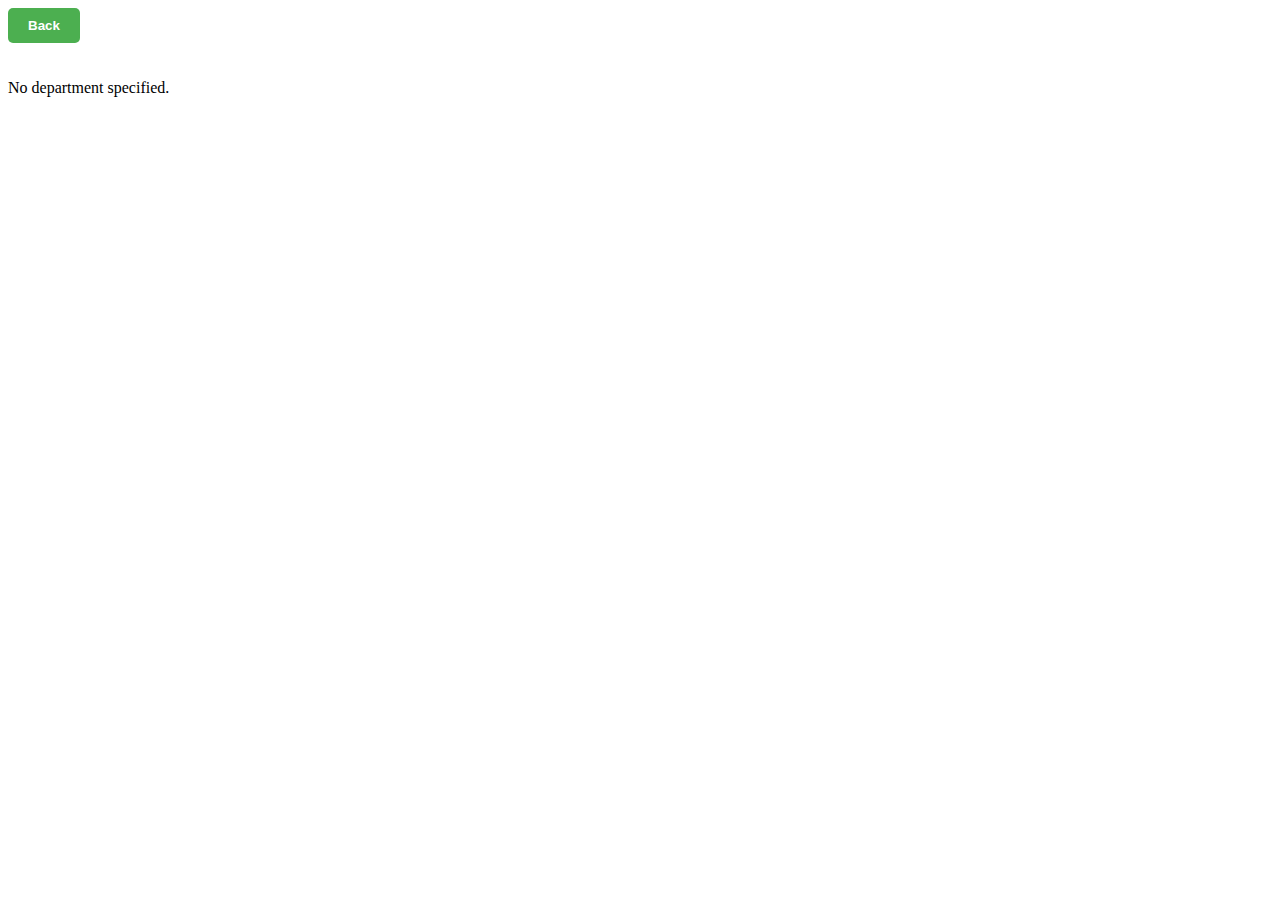
<file: departmentDetails.html>
<!DOCTYPE html>
<html lang="en">
<head>
    <meta charset="UTF-8">
    <meta name="viewport" content="width=device-width, initial-scale=1.0">
    <title>Department Details</title>
    <style>
        /* CSS for back button and table */
        .button {
            padding: 10px 20px;
            margin-bottom: 20px;
            background-color: #4CAF50;
            color: white;
            border: none;
            border-radius: 5px;
            cursor: pointer;
            font-weight: bold;
            transition: background-color 0.3s;
        }

        .button:hover {
            background-color: #45a049;
        }

        .table-container {
            overflow-x: auto;
            margin-top: 20px;
        }

        table {
            width: 100%;
            border-collapse: collapse;
        }

        th, td {
            padding: 12px;
            text-align: left;
            border-bottom: 1px solid #ddd;
        }

        th {
            background-color: #4CAF50;
            color: white;
        }

        tr:nth-child(even) {
            background-color: #f2f2f2;
        }

        tr:hover {
            background-color: #ddd;
        }

        /* Additional styles */
        .green-box {
            background-color: #a3e8b8; /* Light green */
            color: green;
        }

        .red-box {
            background-color: #ffb2b2; /* Light red */
            color: red;
        }

        .red-percentage {
            color: red;
        }

        .green-percentage {
            color: green;
        }
    </style>
</head>
<body>
    <!-- Back button -->
    <button class="button" onclick="goBack()">Back</button>

    <div id="departmentDetails"></div>

    <script src="departmentDetails.js"></script>

    <script>
        // Function to go back to the previous page
        function goBack() {
            window.history.back();
        }
    </script>
</body>
</html>
</file>
